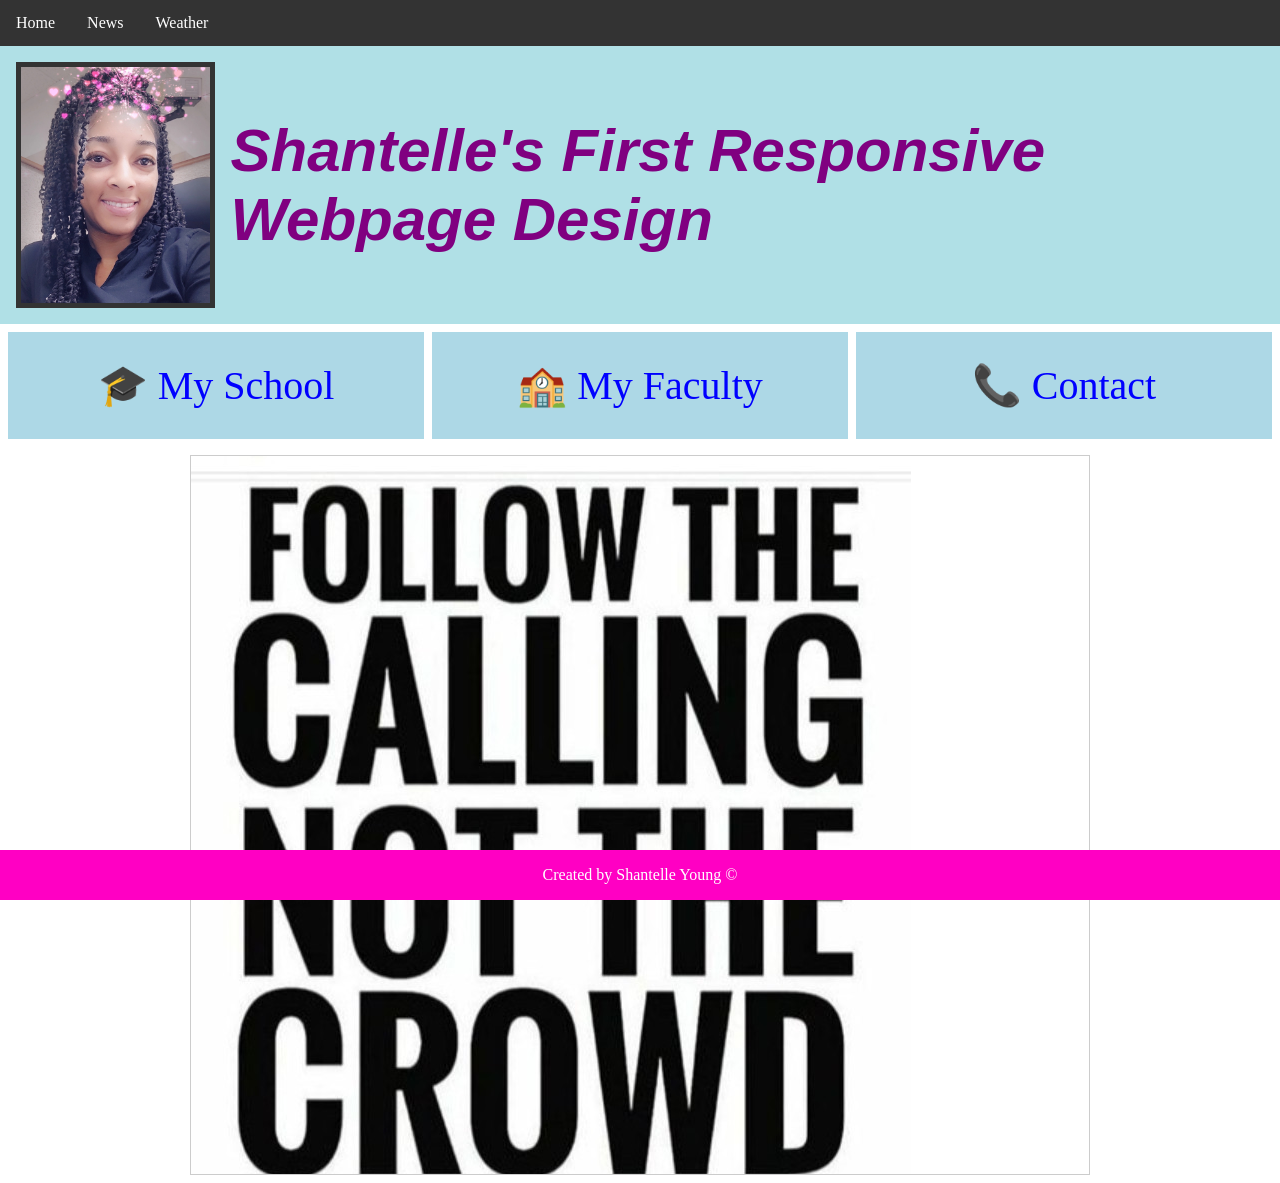
<file: responsive.html>
<!DOCTYPE html>
<html lang="en">
<head>
  <meta charset="UTF-8">
  <meta name="viewport" content="width=device-width, initial-scale=1">
  <title>Responsive Test</title>

  <style>
    *, *::before, *::after { box-sizing: border-box; }

    body {
      margin: 0;
      font-family: "Times New Roman", serif;
    }

    /* ---------- Navigation ---------- */
    nav ul {
      list-style: none;
      margin: 0;
      padding: 0;
      display: flex;
      flex-wrap: wrap;
      background-color: #333;
    }

    nav a {
      display: block;
      color: #fff;
      text-align: center;
      padding: 14px 16px;
      text-decoration: none;
    }

    nav a:hover { background-color: #111; }

    /* ---------- Header (image + title) ---------- */
    header {
      display: flex;
      align-items: center;
      gap: 16px;
      padding: 16px;
      background-color: powderblue;
    }

    header img {
      width: 20%;
      min-width: 80px;
      max-width: 200px;
      height: auto;
      border: 5px solid #333;
    }

    header h1 {
      margin: 0;
      font-family: Verdana, sans-serif;
      font-size: 60px;
      font-style: italic;
      color: purple;
    }

    /* ---------- Boxes ---------- */
    .container {
      display: flex;
      gap: 8px;
      padding: 8px;
    }

    .box {
      flex: 1;
      padding: 30px;
      background-color: lightblue;
      color: blue;
      text-decoration: none;
      font-size: 40px;
      text-align: center;
    }

    .box:hover { color: red; }

    @media (max-width: 1200px) {
      .container { flex-direction: column; }
    }

    /* ---------- Iframe ---------- */
    .frame-wrap {
      padding: 8px;
    }

    .frame-wrap iframe {
      display: block;
      width: 100%;
      max-width: 900px;
      height: 80vh;
      margin: 0 auto;
      border: 1px solid #ccc;
    }

    .footer {
   position: fixed;
   left: 0;
   bottom: 0;
   width: 100%;
   background-color: rgb(255, 0, 195);
   color: white;
   text-align: center;
    }

    </style>
</head>

<body>
  <a id="top"></a>

  <nav>
    <ul>
      <li><a href="https://www.utech.edu.jm/">Home</a></li>
      <li><a href="https://www.yahoo.com/news/">News</a></li>
      <li><a href="https://weather.com/?Goto=Redirected">Weather</a></li>
    </ul>
  </nav>

  <header>
    <img src="IMG.jpg" alt="Image not found">
    <h1>Shantelle's First Responsive Webpage Design</h1>
  </header>

  <div class="container">
    <a class="box" href="https://www.utech.edu.jm/" target="_blank" rel="noopener">
      &#127891; My School
    </a>

    <a class="box" href="https://www.utech.edu.jm/academics/faculty-of-engineering-and-computing/" target="_blank" rel="noopener">
      &#127979; My Faculty
    </a>

    <a class="box" href="mailto:shantelledyoung@students.utech.edu.jm">
      &#128222; Contact
    </a>
  </div>

  <div class="frame-wrap">
    <iframe name="frm"
            src="Quote.jpg"
            title="CIT2011 Developer Tools Practical Lab">
      Document not found
    </iframe>
  </div>
<div class="footer">
  <p> Created by Shantelle Young &#169; </p>
</div>

</body>
</html>
</file>
